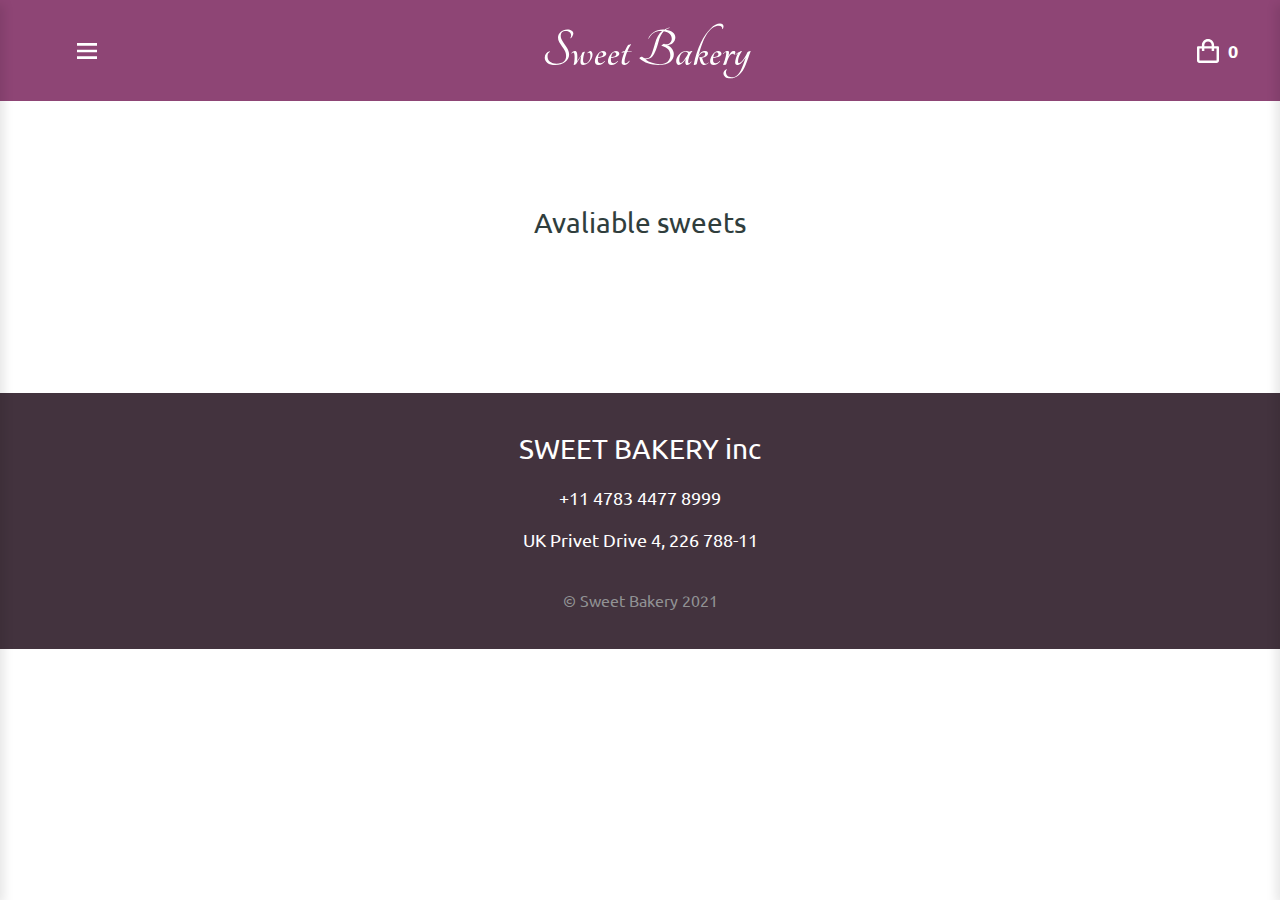
<file: index.html>
<!DOCTYPE html>
<html lang="en">
<head>
    <title>Sweet Bakery</title>
    <meta charset="utf-8" />
    <meta name="viewport" content="width=device-width, initial-scale=1.0" />
    <meta name="description" content="">
    <!-- ====================S C R I P T===================== -->
    <script src="js/script.js" defer></script>
    <!-- ====================F O N T==================== -->
    <link rel="preconnect" href="https://fonts.googleapis.com">
    <link rel="preconnect" href="https://fonts.gstatic.com" crossorigin>
    <link href="https://fonts.googleapis.com/css2?family=Roboto:wght@400;700&family=Ubuntu:wght@400;500;700&display=swap" rel="stylesheet">
    <!-- ====================S T Y L E==================== -->
    <link href="css/custom.css" rel="stylesheet" />
    <link href="css/style.css" rel="stylesheet" />
    <link rel="shortcut icon" href="img/svg/SweetBakery.svg" type="image/x-icon">
</head>
<body>
    <header class="header">
        <div class="header__container container">
            <div class="header__menu">
                <button class="header__burger-button">
                    <img src="img/svg/burger.svg" alt="Navigation" class="header__icon header__burger-icon">
                </button>
                <nav class="header__navigation">
                    <button class="header__burger-close-button">
                        <img src="img/svg/close.svg" alt="Close" class="header__icon header__close-icon header__close-menu">
                    </button>
                    <div class="header__info">
                        <h4 class="header__title">Contact us</h4>
                        <a href="tel:+11478344778999" class="header__phone-number">+11 4783 4477 8999</a>
                        <p class="header__text">Our delivery<br/>working from 09:00<br/>to 23:00</p>
                    </div>
                    <a href="admin.html" class="header__link">Go to admin page</a>
                </nav>
            </div>
            <div class="header__logo">
                <img src="img/svg/SweetBakery.svg" alt="Sweet Bakery">
            </div>
            <div class="header__basket">
                <button class="header__basket-button">
                    <img src="img/svg/basket.svg" alt="Basket" class="header__icon header__basket-icon">
                    <div class="header__basket-count">0</div>
                </button>
                <div class="header__content">
                    <button class="header__basket-close-button">
                        <img src="img/svg/close-white.svg" alt="Close" class="header__icon header__close-icon header__close-basket">
                    </button>
                    <div class="header__clear-busket">Cart is empty</div>
                    <ul class="header__list"></ul>
                </div>
            </div>
        </div>
    </header>
    <!----------------------------------------------S T A R T   C O N T E N T-------------------------------------------->
    <main class="content">
        <section class="sweets">
            <div class="sweets__container container">
                <h1 class="sweets__title">Avaliable sweets</h1>
                <ul class="sweets__list"></ul>
            </div>
        </section>
    </main>
    <!----------------------------------------------E N D   C O N T E N T--------------------------------------------->
    <footer class="footer">
        <h2 class="footer__title">SWEET BAKERY inc</h2>
        <a href="tel:+11478344778999" class="footer__phone-number">+11 4783 4477 8999</a>
        <address class="footer__address">UK Privet Drive 4, 226 788-11</address>
        <div class="footer__license">© Sweet Bakery 2021</div>
    </footer>
</body>
</html>
</file>
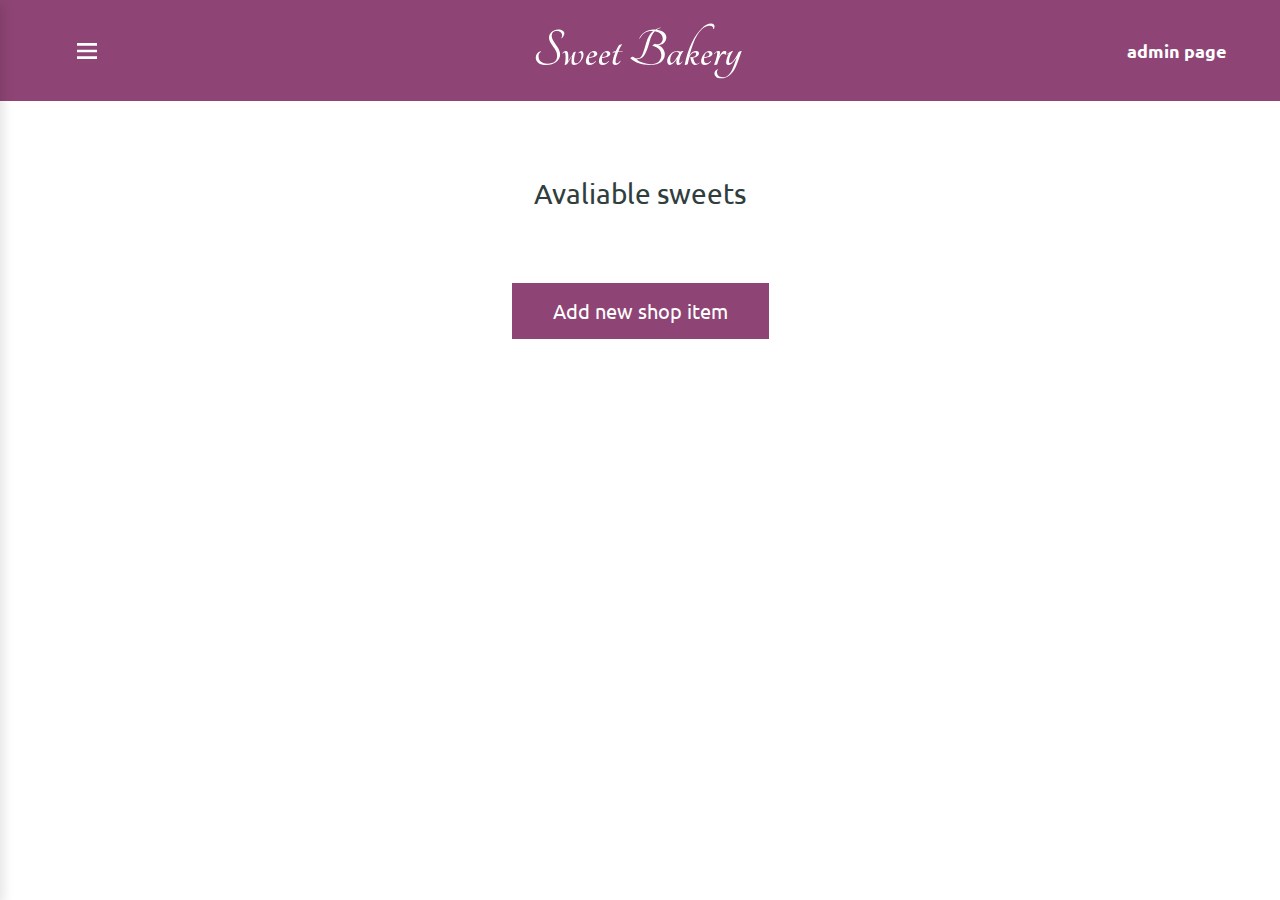
<file: admin.html>
<!DOCTYPE html>
<html lang="en">
<head>
    <title>Sweet Bakery | Admin page</title>
    <meta charset="utf-8" />
    <meta name="viewport" content="width=device-width, initial-scale=1.0" />
    <meta name="description" content="">
    <!-- ====================S C R I P T===================== -->
    <script src="js/admin.js" defer></script>
    <!-- ====================F O N T==================== -->
    <link rel="preconnect" href="https://fonts.googleapis.com">
    <link rel="preconnect" href="https://fonts.gstatic.com" crossorigin>
    <link href="https://fonts.googleapis.com/css2?family=Roboto:wght@400;700&family=Ubuntu:wght@400;500;700&display=swap" rel="stylesheet">
    <!-- ====================S T Y L E==================== -->
    <link href="css/custom.css" rel="stylesheet" />
    <link href="css/admin.css" rel="stylesheet" />
    <link rel="shortcut icon" href="img/svg/SweetBakery.svg" type="image/x-icon">
</head>
<body>
    <header class="header">
        <div class="header__container container">
            <div class="header__menu">
                <button class="header__burger-button">
                    <img src="img/svg/burger.svg" alt="Navigation" class="header__icon header__burger-icon">
                </button>
                <nav class="header__navigation">
                    <button class="header__burger-close-button">
                        <img src="img/svg/close.svg" alt="Close" class="header__icon header__close-icon header__close-menu">
                    </button>
                    <div class="header__info">
                        <h4 class="header__title">Contact us</h4>
                        <a href="tel:+11478344778999" class="header__phone-number">+11 4783 4477 8999</a>
                        <p class="header__text">Our delivery<br/>working from 09:00<br/>to 23:00</p>
                    </div>
                    <a href="index.html" class="header__link">Go to main page</a>
                </nav>
            </div>
            <div class="header__logo">
                <img src="img/svg/SweetBakery.svg" alt="Sweet Bakery">
            </div>
            <div class="header__admin">admin  page</div>
        </div>
    </header>
    <!----------------------------------------------S T A R T   C O N T E N T-------------------------------------------->
    <main class="content">
        <section class="edit-sweets">
            <div class="edit-sweets__container container">
                <h1 class="edit-sweets__title">Avaliable sweets</h1>
                <ul class="edit-sweets__list"></ul>
                <button class="add-sweet__button">Add new shop item</button>
            </div>
        </section>
        <div class="modal">
            <form class="modal__form">
                <h4 class="modal__title">Create new item in shop</h4>
                <input type="text" class="modal__input" placeholder="Name" id="name">
                <input type="text" class="modal__input" placeholder="Image url" id="image">
                <input type="text" class="modal__input" placeholder="Ingredients" id="ingredients">
                <input type="number" class="modal__input" placeholder="In stock" id="inStock">
                <input type="text" class="modal__input" placeholder="Cost" id="cost">
                <input type="checkbox" id="isHasDelivery" class="modal__checkbox">
                <label for="isHasDelivery" class="modal__label">Has delivery?</label>
                <div class="modal__text">Address</div>
                <input type="text" class="modal__input" placeholder="Street" id="street">
                <input type="number" class="modal__input" placeholder="House number" id="houseNumber">
                <div class="modal__error"></div>
                <button type="submit" class="modal__button">Create item</button>
            </form>
        </div>
    </main>
    <!----------------------------------------------E N D   C O N T E N T--------------------------------------------->
</body>
</html>
</file>
<file: css/custom.css>
*{padding: 0; margin: 0; border: 0;}

*,*:before,*:after{
	-moz-box-sizing: border-box;
	-webkit-box-sizing: border-box;
	box-sizing: border-box;
}
:focus,:active{outline: none;}
a:focus,a:active{outline: none;}

nav,footer,header,aside{display: block;}

html,body{
	height: 100%;
	width: 100%;
	font-size: 100%;
	-ms-text-size-adjust: 100%;
	-moz-text-size-adjust: 100%;
	-webkit-text-size-adjust: 100%;
}
html{scroll-behavior: smooth; overflow-x: hidden;}
input,button,textarea{font-family: inherit; font-size: inherit; color: inherit; background: none;}

input::-ms-clear{display: none;}
button{cursor: pointer; background: none;}
button::-moz-focus-inner {padding: 0; border: 0;}
a, a:hover, a:visited{text-decoration: none;}
ul, menu{list-style: none;}
img{vertical-align: top;}

h1,h2,h3,h4,h5,h6{font-size:inherit; font-weight: 400;}

body{
	background: var(--main-white);
	color: var(--main-black);
	font-family: 'Ubuntu', sans-serif;
}
.body-overflow{
	overflow: hidden;
}

/* Стили контейнеров */
.container{width: 100%; max-width: 1276px; margin: 0 auto; padding: 0;}

/* Переменные */
:root{
	--main-white: #FFFFFF;
	--main-black: #303E3D;
	--main-purple: #8E4575;
	--main-blue: #6563CC;
	--main-dark-purple: #43333E;
	--main-grey: #919294;
	--main-bg-grey: #F7F8FC;
	--main-border-grey: #E4E4E4;
	--main-red: #FF0000;
	--main-shadow-black: rgba(0, 0, 0, 0.1);
	--main-dark-bg: rgba(0, 0, 0, 0.5);
}
</file>
<file: css/style.css>
/* Header */
.header {
    width: 100%;
    height: 101px;
    background: var(--main-purple);
    z-index: 50;
}
.header__container{
    height: 100%;
    padding: 0 40px 0 73px;
    display: flex;
    justify-content: space-between;
    align-items: center;
}
/* header__menu */
.header__navigation, .header__content {
    max-width: 316px;
    width: 100%;
    min-height: 100vh;
    padding: 0 0 73px;
    display: flex;
    flex-flow: column;
    position: fixed;
    top: 0;
    overflow-y: auto;
    z-index: 75;
    transition: transform 0.5s;
}
.header__navigation{
    font-size: 18px;
    align-items: center;
    left: 0;
    background: var(--main-white);
    box-shadow: 4px 4px 10px var(--main-shadow-black);
    transform: translateX(-100%);
}
.open-menu{
    transform: translateX(0);
}
.header__burger-close-button {
    margin: 29px 29px 60px auto;
}
@media (hover){
    .header__close-icon{
        transition: transform 0.5s;
    }
    .header__close-icon:hover {
        transform: rotate(180deg);
    }
}
.header__info {
    width: 192px;
    margin: 0 0 auto;
}
.header__title {
    margin: 0 0 18px;
}
.header__phone-number {
    margin: 0 0 76px;
    display: block;
    color: var(--main-black);
    font-weight: 700;
}
@media (hover){
    .header__phone-number{
        transition: color 0.3s;
    }
    .header__phone-number:hover {
        color: var(--main-grey);
    }
}
.header__link {
    color: var(--main-blue);
    font-size: 14px;
    font-weight: 700;
    text-decoration: underline;
}
/* header__basket */
.header__basket {
    color: var(--main-white);
}
.header__basket-button {
    display: flex;
    align-items: center;
}
.header__basket-icon {
    margin: 0 8px 0 0;
}
.header__basket-count {
    font-size: 18px;
    font-weight: 700;
}
.header__content {
    right: 0;
    font-family: 'Roboto', sans-serif;
    background: var(--main-purple);
    box-shadow: -4px 4px 10px var(--main-shadow-black);
    transform: translateX(100%);
}
.open-basket{
    transform: translateX(0);
}
.header__basket-close-button {
    margin: 35px auto 60px 27px;
}
.header__clear-busket {
    text-align: center;
}
.header__list {
    padding: 0 35px 0;
}
.header__item {
    margin: 0 0 29px;
    display: flex;
    justify-content: space-between;
    align-items: flex-end;
}
.header__item-info {
    height: 38px;
}
.header__price {
    font-size: 18px;
    font-weight: 700;
}
.header__line{
    width: 100%;
    height: 1px;
    background: var(--main-white);
    margin: 17px 0;
}
.header__total {
    display: flex;
    justify-content: space-between;
}
.header__total-title {
    font-size: 18px;
    font-weight: 700;
}
.header__total-ptice {
    font-size: 18px;
    font-weight: 700;
}
/* Sweets */
.sweets {
    margin: 105px 0 125px;
}
.sweets__container {
    max-width: 877px;
    padding: 0 25px;
}
.sweets__title {
    margin: 0 0 28px;
    font-size: 28px;
    text-align: center;
}
.sweets__list {
    display: flex;
    flex-flow: wrap;
    justify-content: center;
    row-gap: 26px;
    column-gap: 28px;
}
.sweets__item {
    max-width: 257px;
    width: 100%;
    padding: 13px;
    display: flex;
    flex-flow: column;
    font-size: 18px;
    background: var(--main-bg-grey);
}
.sweets__image {
    width: 100%;
    height: 230px;
    object-fit: cover;
}
.sweets__info {
    margin: 12px 0 auto;
}
.sweets__name {
    margin: 0 0 11px;
    font-weight: 500;
}
.sweets__ingredients {
    margin: 0 0 12px;
    font-size: 14px;
}
.sweets__price {
    font-weight: 700;
}
.sweets__button {
    width: 100%;
    height: 30px;
    margin: 49px 0 0;
    color: var(--main-white);
    font-size: 14px;
    font-weight: 700;
    background: var(--main-purple);
}
.sweets__button_disabled {
    background: var(--main-grey);
}
@media (hover){
    .sweets__button{
        transition: background 0.3s;
    }
    .sweets__button:hover{
        background: var(--main-dark-purple);
    }
    .sweets__button_disabled:hover{
        background: var(--main-grey);
    }
}
/* Footer */
.footer {
    padding: 39px 0;
    display: flex;
    flex-flow: column;
    align-items: center;
    color: var(--main-white);
    font-size: 18px;
    background: var(--main-dark-purple);
}
.footer__title {
    font-size: 28px;
}
.footer__phone-number {
    margin: 21px 0 20px;
    color: var(--main-white);
}
@media (hover){
    .footer__phone-number{
        transition: color 0.3s;
    }
    .footer__phone-number:hover{
        color: var(--main-grey);
    }
}
.footer__address {
    font-style: normal;
}
.footer__license {
    margin: 39px 0 0;
    color: var(--main-grey);
    font-size: 16px;
}

/* Media */
@media (max-width: 610px){
    /* Header */
    .header {
        height: 72px;
    }
    .header__container{
        height: 100%;
        padding: 0 16px 0 18px;
    }
    .header__logo>img{
        height: 42px;
    }
    /* Sweets */
    .sweets{
        margin: 59px 0 77px;
    }
    .sweets__list{
        gap: 32px;
    }
    .sweets__item{
        max-width: 325px;
    }
    .sweets__image{
        height: 290px;
    }
    .sweets__info{
        margin: 15px 0 0;
    }
    .sweets__name {
        margin: 0 0 13px;
    }
    .sweets__ingredients {
        margin: 0 0 17px;
    }
    .sweets__button {
        margin: 33px 0 0;
    }
}
</file>
<file: css/admin.css>
/* Header */
.header {
    width: 100%;
    height: 101px;
    background: var(--main-purple);
    z-index: 50;
}
.header__container{
    height: 100%;
    padding: 0 51px 0 73px;
    display: flex;
    justify-content: space-between;
    align-items: center;
}
/* header__menu */
.header__burger-button{
    margin: 0 50px 0 0;
}
.header__navigation, .header__content {
    max-width: 316px;
    width: 100%;
    min-height: 100vh;
    padding: 0 0 73px;
    display: flex;
    flex-flow: column;
    position: fixed;
    top: 0;
    overflow-y: auto;
    z-index: 75;
    transition: transform 0.5s;
}
.header__navigation{
    font-size: 18px;
    align-items: center;
    left: 0;
    background: var(--main-white);
    box-shadow: 4px 4px 10px var(--main-shadow-black);
    transform: translateX(-100%);
}
.open-menu{
    transform: translateX(0);
}
.header__burger-close-button {
    margin: 29px 29px 60px auto;
}
@media (hover){
    .header__close-icon{
        transition: transform 0.5s;
    }
    .header__close-icon:hover {
        transform: rotate(180deg);
    }
}
.header__info {
    width: 192px;
    margin: 0 0 auto;
}
.header__title {
    margin: 0 0 18px;
}
.header__phone-number {
    margin: 0 0 76px;
    display: block;
    color: var(--main-black);
    font-weight: 700;
}
@media (hover){
    .header__phone-number{
        transition: color 0.3s;
    }
    .header__phone-number:hover {
        color: var(--main-grey);
    }
}
.header__link {
    color: var(--main-blue);
    font-size: 14px;
    font-weight: 700;
    text-decoration: underline;
}
.header__admin{
    color: var(--main-white);
    font-size: 18px;
    font-weight: 700;
}

/* Edit sweets */
.edit-sweets {
    margin: 76px 0 0;
    padding: 0 0 50px;
}
.edit-sweets__container {
    max-width: 875px;
    padding: 0 25px;
    display: flex;
    flex-flow: column;
    align-items: center;
}
.edit-sweets__title {
    margin: 0 0 36px;
    font-size: 28px;
}
.edit-sweets__list {
    width: 100%;
    display: flex;
    flex-flow: column;
    gap: 7px;
    -webkit-gap: 7px;
    -moz-gap: 7px;
    -ms-gap: 7px;
    -o-gap: 7px;
}
.add-sweet__button{
    width: 257px;
    height: 56px;
    margin: 36px 0 0;
    color: var(--main-white);
    font-size: 20px;
    background: var(--main-purple);
}
@media (hover){
    .add-sweet__button{
        transition: background 0.3s;
    }
    .add-sweet__button:hover{
        background: var(--main-dark-purple);
    }
}
/* edit-sweets__item */
.edit-sweets__item {
    width: 100%;
    height: 62px;
    padding: 0 27px 0 35px;
    display: flex;
    align-items: center;
    background: var(--main-bg-grey);
}
.edit-sweets__content {
    display: flex;
    align-items: center;
}
.edit-sweets__name{
    width: 45%;
}
.edit-sweets__input{
    width: 202px;
    height: 30px;
    padding: 0 9px;
    border: 1px solid var(--main-purple);
}
.edit-sweets__price-input{
    width: 70px;
}
.edit-sweets__value{
    font-size: 18px;
}
.edit-sweets__name-value{
    margin: 0 20px 0 0;
}
.edit-sweets__price{
    width: 25%;
}
.edit-sweets__price-value {
    margin: 0 18px 0 0;
}
.edit-sweets__text {
    font-size: 14px;
    margin: 0 16px 0 0;
}
.edit-sweets__buttons{
    width: 75px;
    display: flex;
    justify-content: space-between;
}
.edit-sweets__inStock {
    width: 25%;
}
.delete-sweets__button {
    margin: 0 0 0 auto;
}
/* Modal */
.modal {
    width: 100%;
    height: 100%;
    padding: 100px 0;
    display: flex;
    justify-content: center;
    position: fixed;
    top: 0;
    left: 0;
    background: var(--main-dark-bg);
    overflow-y: auto;
    z-index: 100;
    opacity: 0;
    visibility: hidden;
    transition: opacity 0.3s,
                visibility 0.3s;
}
.open-modal{
    opacity: 1;
    visibility: visible;
}
.modal__form {
    max-width: 468px;
    width: 100%;
    height: min-content;
    padding: 55px 62px 60px;
    display: flex;
    flex-flow: column;
    gap: 14px;
    -webkit-gap: 14px;
    -moz-gap: 14px;
    -ms-gap: 14px;
    -o-gap: 14px;
    background: var(--main-bg-grey);
}
.modal__title {
    margin: 0 0 16px;
    font-size: 20px;
    text-align: center;
}
.modal__input {
    min-height: 30px;
    padding: 0 10px;
    background: var(--main-white);
    border: 1px solid var(--main-border-grey);
}
.modal__label {
    width: 95px;
    position: relative;
    margin: 1px 0 15px;
    cursor: pointer;
}
.modal__checkbox{
    display: none;
}
.modal__label::before, .modal__label::after{
    content: "";
    display: block;
    width: 20px;
    height: 20px;
    position: absolute;
    top: 0;
    right: -35px;
    border: 1px solid var(--main-border-grey);
    background: var(--main-white);
}
.modal__label::after{
    opacity: 0;
    background: var(--main-blue);
    background-image: url(../img/svg/check.svg);
    background-repeat: no-repeat;
    background-position: 2.5px 3px;
    background-size: 13px;
    transition: opacity 0.3s;
}
.modal__checkbox:checked ~ .modal__label::after{
    opacity: 1;
}
.modal__text {
    margin: 0 0 -4px;
}
.modal__error{
    color: var(--main-red);
    font-size: 14px;
    text-align: center;
}
.modal__button {
    width: 200px;
    height: 40px;
    margin: 10px auto 0;
    color: var(--main-white);
    background: var(--main-purple);
}
@media (hover){
    .modal__button{
        transition: background 0.3s;
    }
    .modal__button:hover{
        background: var(--main-dark-purple);
    }
}

/* Media */
@media (max-width: 610px){
    /* Header */
    .header {
        height: 72px;
    }
    .header__container{
        height: 100%;
        padding: 0 16px 0 18px;
    }
    .header__logo>img{
        height: 42px;
    }
    .header__burger-button{
        margin: 0 16px 0 0;
    }
    .header__admin{
        width: 40px;
        font-size: 14px;
    }
}
</file>
